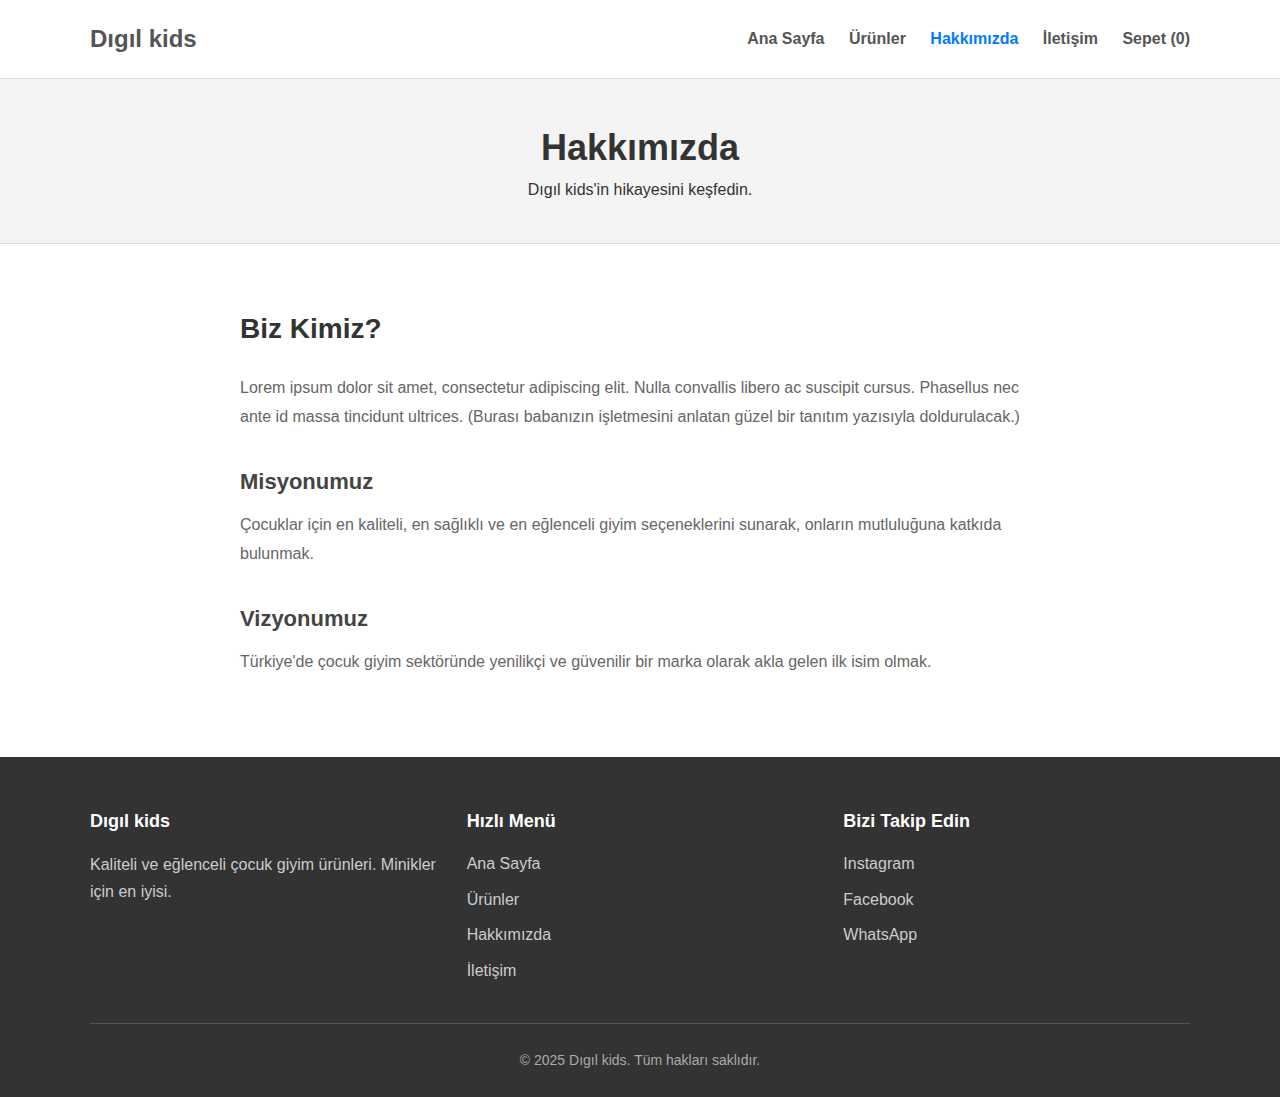
<file: Deneme2YZ/hakkimizda.html>
<!DOCTYPE html>
<html lang="tr">

<head>
    <meta charset="UTF-8">
    <meta name="viewport" content="width=device-width, initial-scale=1.0">
    <title>Hakkımızda - Dıgıl kids</title>

    <link rel="stylesheet" href="style.css">
</head>

<body>

    <header>
        <div class="container">
            <a href="index.html" class="logo">Dıgıl kids</a>
            
            <button class="menu-toggle" aria-label="Menüyü aç">
                <div class="bar"></div>
                <div class="bar"></div>
                <div class="bar"></div>
            </button>
            
            <div class="nav-wrapper">
                <nav>
                    <ul>
                        <li><a href="index.html">Ana Sayfa</a></li> 
                        <li><a href="urunler.html">Ürünler</a></li>
                        <li><a href="hakkimizda.html" class="active">Hakkımızda</a></li>
                        <li><a href="iletisim.html">İletişim</a></li>
                        <li><a href="sepet.html">Sepet (<span id="cart-count">0</span>)</a></li>
                    </ul>
                </nav>
            </div> </div>
    </header>

    <main>
        <section class="page-header">
            <div class="container">
                <h1>Hakkımızda</h1>
                <p>Dıgıl kids'in hikayesini keşfedin.</p>
            </div>
        </section>

        <section class="about-section">
            <div class="container">
                <div class="about-content">
                    <h2>Biz Kimiz?</h2>
                    <p>
                        Lorem ipsum dolor sit amet, consectetur adipiscing elit.
                        Nulla convallis libero ac suscipit cursus.
                        Phasellus nec ante id massa tincidunt ultrices.
                        (Burası babanızın işletmesini anlatan güzel bir tanıtım yazısıyla doldurulacak.)
                    </p>

                    <h3>Misyonumuz</h3>
                    <p>
                        Çocuklar için en kaliteli, en sağlıklı ve en eğlenceli giyim
                        seçeneklerini sunarak, onların mutluluğuna katkıda bulunmak.
                    </p>

                    <h3>Vizyonumuz</h3>
                    <p>
                        Türkiye'de çocuk giyim sektöründe yenilikçi ve güvenilir bir
                        marka olarak akla gelen ilk isim olmak.
                    </p>
                </div>
            </div>
        </section>
    </main>


    <footer>
        <div class="container">
            <div class="footer-grid">

                <div class="footer-col">
                    <h3>Dıgıl kids</h3>
                    <p>Kaliteli ve eğlenceli çocuk giyim ürünleri. Minikler için en iyisi.</p>
                </div>

                <div class="footer-col">
                    <h3>Hızlı Menü</h3>
                    <ul>
                        <li><a href="index.html">Ana Sayfa</a></li>
                        <li><a href="urunler.html">Ürünler</a></li>
                        <li><a href="hakkimizda.html">Hakkımızda</a></li>
                        <li><a href="iletisim.html">İletişim</a></li>
                    </ul>
                </div>

                <div class="footer-col">
                    <h3>Bizi Takip Edin</h3>
                    <div class="social-links">
                        <a href="#">Instagram</a>
                        <a href="#">Facebook</a>
                        <a href="#">WhatsApp</a>
                    </div>
                </div>

            </div>

            <div class="footer-bottom">
                <p>&copy; 2025 Dıgıl kids. Tüm hakları saklıdır.</p>
            </div>
        </div>
    </footer>

    <script src="app.js"></script>
</body>

</html>
</file>
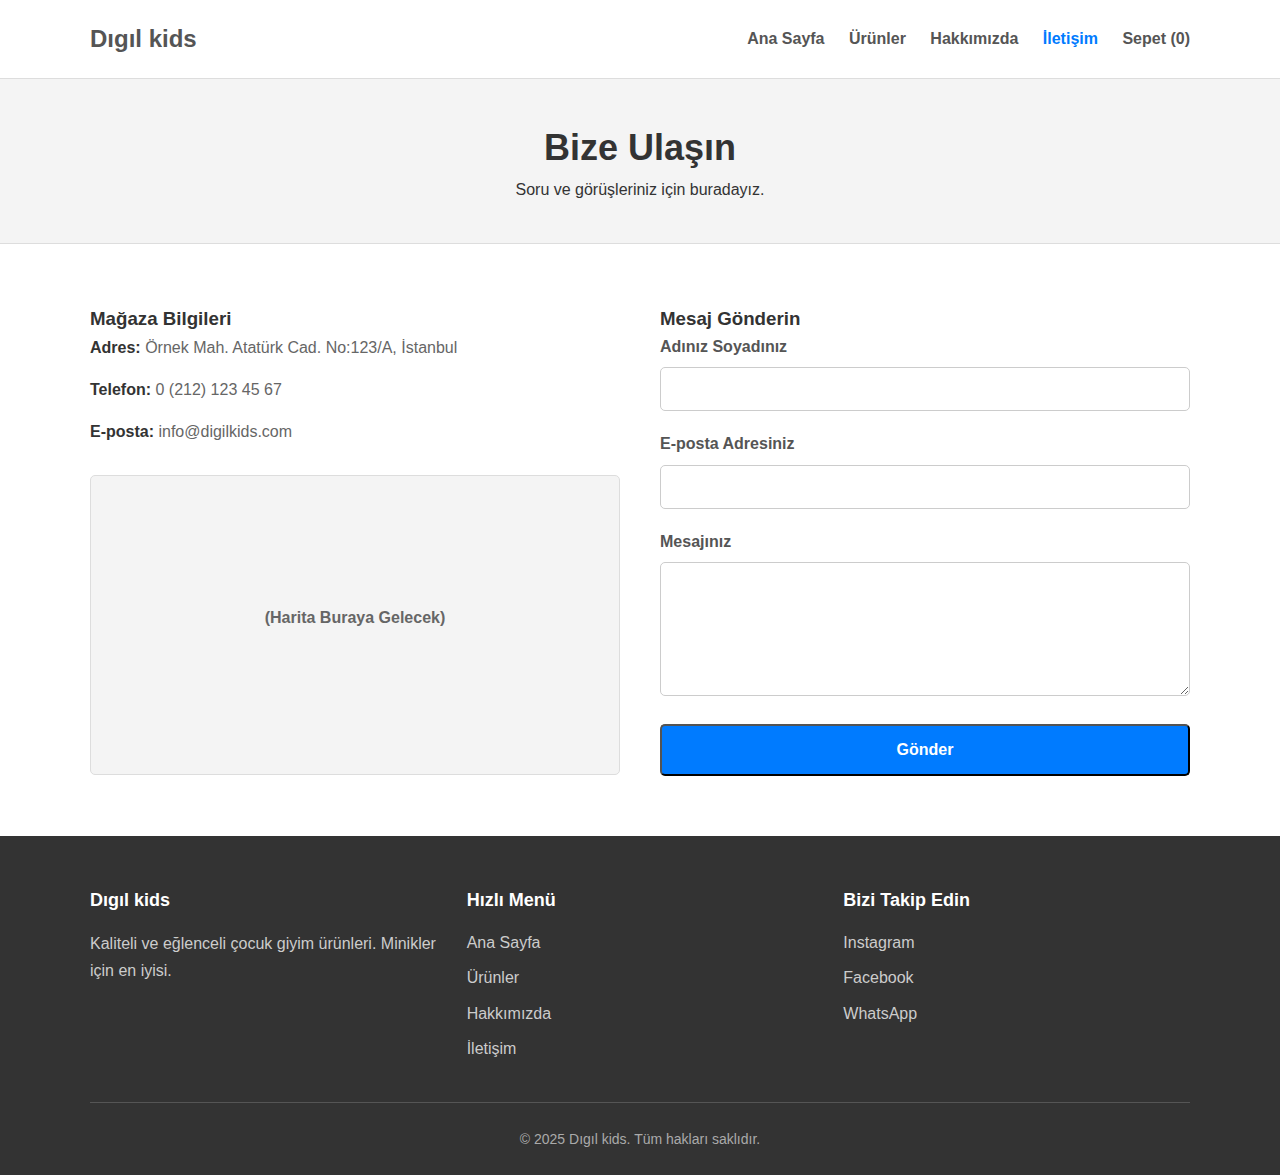
<file: Deneme2YZ/iletisim.html>
<!DOCTYPE html>
<html lang="tr">

<head>
    <meta charset="UTF-8">
    <meta name="viewport" content="width=device-width, initial-scale=1.0">
    <title>İletişim - Dıgıl kids</title>

    <link rel="stylesheet" href="style.css">
</head>

<body>

    <header>
        <div class="container">
            <a href="index.html" class="logo">Dıgıl kids</a>
            
            <button class="menu-toggle" aria-label="Menüyü aç">
                <div class="bar"></div>
                <div class="bar"></div>
                <div class="bar"></div>
            </button>
            
            <div class="nav-wrapper">
                <nav>
                    <ul>
                        <li><a href="index.html">Ana Sayfa</a></li> 
                        <li><a href="urunler.html">Ürünler</a></li>
                        <li><a href="hakkimizda.html">Hakkımızda</a></li>
                        <li><a href="iletisim.html" class="active">İletişim</a></li>
                        <li><a href="sepet.html">Sepet (<span id="cart-count">0</span>)</a></li>
                    </ul>
                </nav>
            </div> </div>
    </header>

    <main>
        <section class="page-header">
            <div class="container">
                <h1>Bize Ulaşın</h1>
                <p>Soru ve görüşleriniz için buradayız.</p>
            </div>
        </section>

        <section class="contact-section">
            <div class="container">
                <div class="contact-grid">

                    <div class="contact-info">
                        <h3>Mağaza Bilgileri</h3>
                        <p><strong>Adres:</strong> Örnek Mah. Atatürk Cad. No:123/A, İstanbul</p>
                        <p><strong>Telefon:</strong> 0 (212) 123 45 67</p>
                        <p><strong>E-posta:</strong> info@digilkids.com</p>

                        <div class="map-placeholder">
                            <p>(Harita Buraya Gelecek)</p>
                        </div>
                    </div>

                    <div class="contact-form">
                        <h3>Mesaj Gönderin</h3>
                        <form>
                            <div class="form-group">
                                <label for="name">Adınız Soyadınız</label>
                                <input type="text" id="name" name="name" required>
                            </div>
                            <div class="form-group">
                                <label for="email">E-posta Adresiniz</label>
                                <input type="email" id="email" name="email" required>
                            </div>
                            <div class="form-group">
                                <label for="message">Mesajınız</label>
                                <textarea id="message" name="message" rows="6" required></textarea>
                            </div>
                            <button type="submit" class="btn">Gönder</button>
                        </form>
                    </div>

                </div>
            </div>
        </section>
    </main>

    <footer>
        <div class="container">
            <div class="footer-grid">

                <div class="footer-col">
                    <h3>Dıgıl kids</h3>
                    <p>Kaliteli ve eğlenceli çocuk giyim ürünleri. Minikler için en iyisi.</p>
                </div>

                <div class="footer-col">
                    <h3>Hızlı Menü</h3>
                    <ul>
                        <li><a href="index.html">Ana Sayfa</a></li>
                        <li><a href="urunler.html">Ürünler</a></li>
                        <li><a href="hakkimizda.html">Hakkımızda</a></li>
                        <li><a href="iletisim.html">İletişim</a></li>
                    </ul>
                </div>

                <div class="footer-col">
                    <h3>Bizi Takip Edin</h3>
                    <div class="social-links">
                        <a href="#">Instagram</a>
                        <a href="#">Facebook</a>
                        <a href="#">WhatsApp</a>
                    </div>
                </div>

            </div>

            <div class="footer-bottom">
                <p>&copy; 2025 Dıgıl kids. Tüm hakları saklıdır.</p>
            </div>
        </div>
    </footer>

    <script src="app.js"></script>
</body>

</html>
</file>
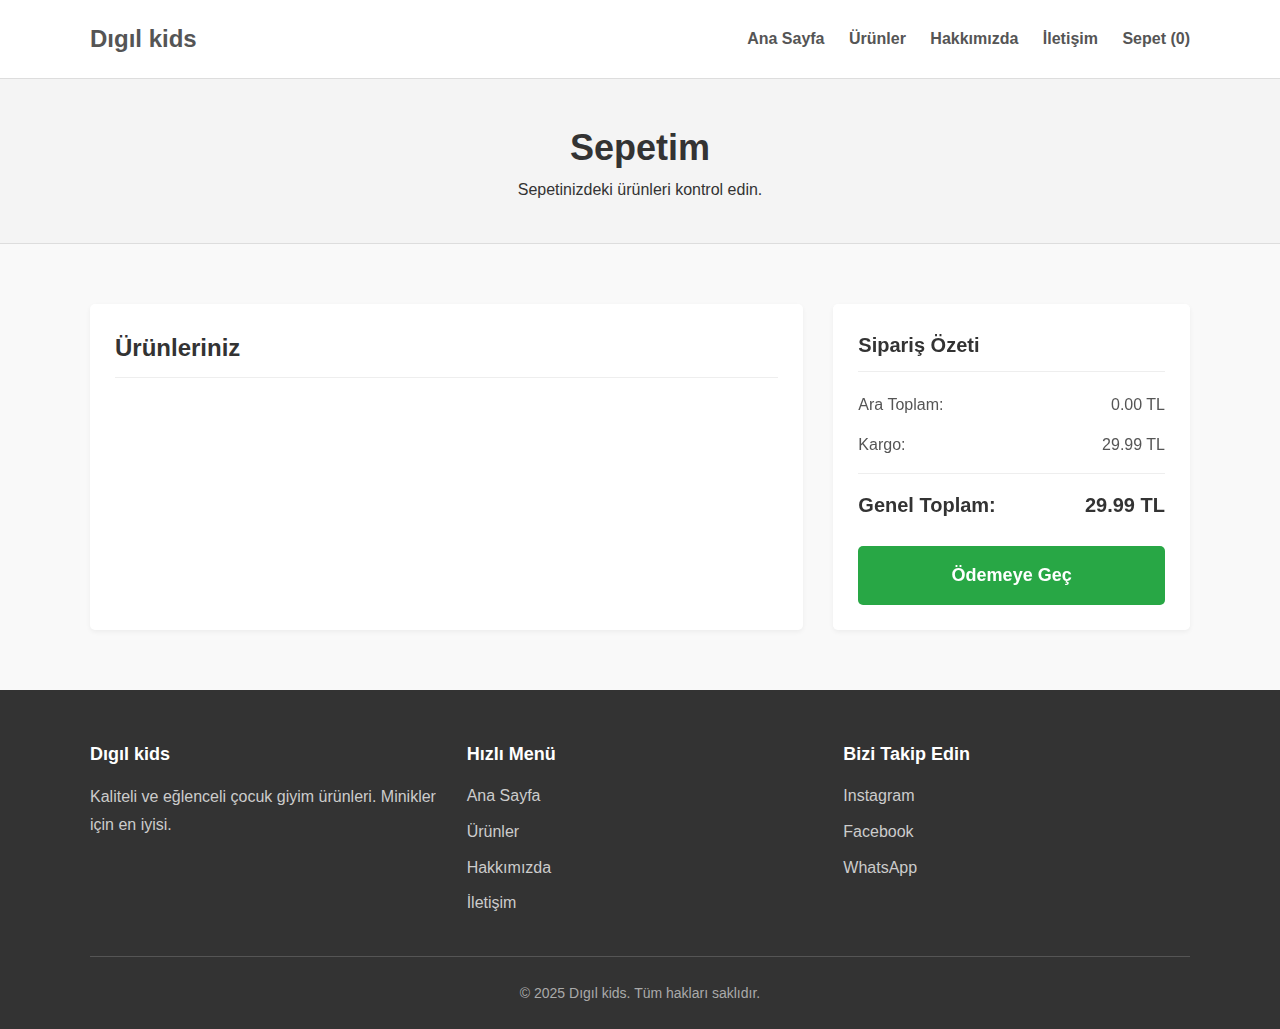
<file: Deneme2YZ/sepet.html>
<!DOCTYPE html>
<html lang="tr">

<head>
    <meta charset="UTF-8">
    <meta name="viewport" content="width=device-width, initial-scale=1.0">
    <title>Sepetim - Dıgıl kids</title>

    <link rel="stylesheet" href="style.css">
</head>

<body>

    <header>
        <div class="container">
            <a href="index.html" class="logo">Dıgıl kids</a>
            
            <button class="menu-toggle" aria-label="Menüyü aç">
                <div class="bar"></div>
                <div class="bar"></div>
                <div class="bar"></div>
            </button>
            
            <div class="nav-wrapper">
                <nav>
                    <ul>
                        <li><a href="index.html">Ana Sayfa</a></li> 
                        <li><a href="urunler.html">Ürünler</a></li>
                        <li><a href="hakkimizda.html">Hakkımızda</a></li>
                        <li><a href="iletisim.html">İletişim</a></li>
                        <li><a href="sepet.html">Sepet (<span id="cart-count">0</span>)</a></li>
                    </ul>
                </nav>
            </div> </div>
    </header>

    <main>
        <section class="page-header">
            <div class="container">
                <h1>Sepetim</h1>
                <p>Sepetinizdeki ürünleri kontrol edin.</p>
            </div>
        </section>

        <section class="cart-section">
            <div class="container">
                <div class="cart-layout">

                    <div class="cart-items-list">
                        <h2>Ürünleriniz</h2>

                        <div id="cart-items-container">
                            <p id="empty-cart-message">Sepetinizde henüz ürün bulunmuyor.</p>
                        </div>
                    </div>

                    <aside class="cart-summary">
                        <h3>Sipariş Özeti</h3>

                        <div class="summary-row">
                            <span>Ara Toplam:</span>
                            <span id="summary-subtotal">0.00 TL</span>
                        </div>

                        <div class="summary-row">
                            <span>Kargo:</span>
                            <span>29.99 TL</span>
                        </div>

                        <div class="summary-row total">
                            <span>Genel Toplam:</span>
                            <span id="summary-total">29.99 TL</span>
                        </div>

                        <a href="#" class="btn btn-add-to-cart">Ödemeye Geç</a>
                    </aside>

                </div>
            </div>
        </section>
    </main>

    <footer>
        <div class="container">
            <div class="footer-grid">

                <div class="footer-col">
                    <h3>Dıgıl kids</h3>
                    <p>Kaliteli ve eğlenceli çocuk giyim ürünleri. Minikler için en iyisi.</p>
                </div>

                <div class="footer-col">
                    <h3>Hızlı Menü</h3>
                    <ul>
                        <li><a href="index.html">Ana Sayfa</a></li>
                        <li><a href="urunler.html">Ürünler</a></li>
                        <li><a href="hakkimizda.html">Hakkımızda</a></li>
                        <li><a href="iletisim.html">İletişim</a></li>
                    </ul>
                </div>

                <div class="footer-col">
                    <h3>Bizi Takip Edin</h3>
                    <div class="social-links">
                        <a href="#">Instagram</a>
                        <a href="#">Facebook</a>
                        <a href="#">WhatsApp</a>
                    </div>
                </div>

            </div>

            <div class="footer-bottom">
                <p>&copy; 2025 Dıgıl kids. Tüm hakları saklıdır.</p>
            </div>
        </div>
    </footer>

    <script src="app.js"></script>
</body>

</html>
</file>
<file: Deneme2YZ/style.css>
/* --- 1. CSS Reset --- */
* {
    margin: 0;
    padding: 0;
    box-sizing: border-box;
}

/* --- 2. Genel Sayfa Stilleri --- */
body {
    font-family: Arial, sans-serif;
    /* Daha modern fontlar da seçebiliriz */
    line-height: 1.6;
    background-color: #f4f4f4;
    /* Sayfanın ana arka plan rengi (çok açık gri) */
    color: #333;
    /* Varsayılan metin rengi (koyu gri) */
}

/* --- 3. Container Stili --- */
.container {
    width: 90%;
    /* İçerik alanının genişliği */
    max-width: 1100px;
    /* Maksimum 1100px olsun, daha fazla büyümesin */
    margin: 0 auto;
    /* Sol ve sağdan otomatik boşluk = Ortalamak için */
}

/* --- 4. Header / Navigasyon --- */
header {
    background-color: #ffffff;
    /* Header'ın arka planı beyaz olsun */
    padding: 20px 0;
    /* Üstten ve alttan 20px, sağdan ve soldan 0px iç boşluk */
    border-bottom: 1px solid #ddd;
    /* Header'ın altına ince bir çizgi */
    box-shadow: 0 2px 5px rgba(0, 0, 0, 0.1);
    /* Hafif bir gölge */
}

/* Header'ın içindeki .container'a özel kural */
header .container {
    display: flex;
    /* Flexbox'ı etkinleştir! */
    justify-content: space-between;
    /* Öğeler arasına boşluk koy (logo sola, diğerleri sağa) */
    align-items: center;
    /* Öğeleri dikeyde ortala */
}

.logo {
    font-size: 24px;
    /* Logonun yazı boyutunu büyütelim */
    font-weight: bold;
    /* Kalın yapalım */
    color: #555;
    /* Logonun rengi */
    text-decoration: none;
    /* Altındaki çizgiyi kaldır */
}

nav ul {
    list-style: none;
    /* Menüdeki liste noktalarını (bullet points) kaldır */
}

nav ul li {
    display: inline-block;
    /* Liste elemanlarını yan yana getir */
    margin-left: 20px;
    /* Her menü öğesi arasına soldan 20px boşluk koy */
}

nav ul li a {
    text-decoration: none;
    /* Linklerin altındaki çizgiyi kaldır */
    color: #555;
    /* Menü linklerinin rengi */
    font-weight: bold;
}

nav ul li a:hover {
    color: #007bff;
    /* Fare üzerine gelince link rengi değişsin (Örn: Mavi) */
}

.header-icons a {
    text-decoration: none;
    color: #555;
    margin-left: 20px;
    /* Sepet ikonunu menüden biraz ayır */
    font-weight: bold;
}

/* --- 5. Hero Bölümü --- */
.hero {
    /* Normalde buraya bir arka plan resmi koyarız. 
      Şimdilik güzel bir renk kullanalım.
      Elinizde bir fotoğraf olduğunda 'background-color' satırını silip
      'background-image: url('resmin-adresi.jpg');' satırını ekleyebilirsiniz.
    */
    background-color: #e6f7ff;
    /* Çocuk giyimine uygun açık, yumuşak bir mavi */
    background-size: cover;
    /* Resmi olsaydı kaplaması için */
    background-position: center;
    /* Resmi olsaydı ortalaması için */

    min-height: 60vh;
    /* Ekran yüksekliğinin en az %60'ı kadar yer kaplasın */
    color: #333;
    /* Metin rengi */

    /* İçeriği dikey ve yatayda mükemmel ortalamak için Flexbox */
    display: flex;
    justify-content: center;
    align-items: center;

    /* Metnin kendisini de ortala (mobil için önemli) */
    text-align: center;

    padding: 20px;
    /* Kenarlardan iç boşluk */
}

.hero-content h1 {
    font-size: 48px;
    /* Ana başlık büyük olsun */
    margin-bottom: 15px;
    /* Altındaki metinle arasına boşluk */
    color: #222;
}

.hero-content p {
    font-size: 20px;
    /* Slogan metni */
    margin-bottom: 30px;
    /* Butonla arasına boşluk */
}

/* --- 6. Genel Buton Stili (Bu stili sitedeki tüm butonlar için kullanabiliriz) --- */
.btn {
    display: inline-block;
    /* Satır içinde bir blok gibi davran */
    background-color: #007bff;
    /* Parlak bir mavi (ana eylem rengi) */
    color: #ffffff;
    /* Metin rengi beyaz */
    padding: 12px 24px;
    /* Butonun iç boşluğu (daha tok görünür) */
    text-decoration: none;
    /* Link alt çizgisini kaldır */
    font-weight: bold;
    /* Kalın yazı */
    border-radius: 5px;
    /* Kenarları hafifçe yuvarlat */

    /* Fare üzerine gelince yumuşak bir geçiş efekti */
    transition: background-color 0.3s ease;
}

.btn:hover {
    background-color: #0056b3;
    /* Fare üzerine gelince renk koyulaşsın */
}

/* --- 7. Öne Çıkan Ürünler Bölümü --- */
.featured-products {
    padding: 60px 0;
    /* Bölümün üstünden ve altından 60px iç boşluk */
    /* Arka planı, ana body renginden (#f4f4f4) ayırmak için beyaz yapabiliriz */
    background-color: #ffffff;
}

.featured-products h2 {
    text-align: center;
    /* "Öne Çıkan Ürünler" başlığını ortala */
    font-size: 32px;
    margin-bottom: 40px;
    /* Başlık ile kartlar arasına boşluk koy */
}

/* Ürün Kartlarını Yan Yana Dizmek İçin GRID Kullanımı */
.product-grid {
    display: grid;
    /* Bu satır şunu der: 
      - En az 280px genişliğinde sütunlar oluştur.
      - Sığdığı kadar sütunu yan yana koy (auto-fit).
      - Kalan boşluğu sütunlar arasında eşit paylaştır (1fr).
      Bu, tam otomatik responsive (duyarlı) bir grid sağlar.
    */
    grid-template-columns: repeat(auto-fit, minmax(280px, 1fr));

    gap: 30px;
    /* Kartların hem yatayda hem dikeyde aralarındaki boşluk */
}

/* --- 8. Ürün Kartı Stili --- */
.product-card {
    background-color: #ffffff;
    border: 1px solid #eee;
    /* İnce bir kenarlık */
    border-radius: 8px;
    /* Kenarları yuvarlat */
    box-shadow: 0 4px 10px rgba(0, 0, 0, 0.05);
    /* Hafif bir gölge efekti */

    /* İçeriğin kartın dışına taşmasını engelle (resim için önemli) */
    overflow: hidden;

    text-align: center;
    /* Kart içindeki metinler ortalansın */

    /* Fare üzerine gelince hafifçe yukarı kalkma efekti */
    transition: transform 0.3s ease, box-shadow 0.3s ease;
}

.product-card:hover {
    transform: translateY(-5px);
    /* 5px yukarı kaydır */
    box-shadow: 0 6px 15px rgba(0, 0, 0, 0.1);
    /* Gölgeyi belirginleştir */
}

.product-card img {
    width: 100%;
    /* Resim, kartın genişliğine tam sığsın */
    height: auto;
    /* Yüksekliği otomatik ayarla (oranı koru) */
    display: block;
    /* Resimlerin altındaki istenmeyen boşluğu kaldırır */
}

.product-card h3 {
    font-size: 18px;
    margin: 15px 0 10px 0;
    /* Üst(15) Sağ(0) Alt(10) Sol(0) boşluk */
    color: #444;
}

.product-card .price {
    font-size: 16px;
    font-weight: bold;
    color: #007bff;
    /* Fiyatı, ana buton rengiyle aynı (mavi) yapalım */
    margin-bottom: 15px;
}

/* Ana butonumuz maviydi. 
  "İncele" butonu daha az dikkat çekici (ikincil) olsun.
*/
.btn-secondary {
    background-color: #6c757d;
    /* Gri bir renk */
    margin-bottom: 20px;
    /* Butonun kartın alt kenarına yapışmaması için */
}

.btn-secondary:hover {
    background-color: #5a6268;
    /* Fare üzerine gelince koyu gri */
}

/* --- 9. Footer Bölümü --- */
footer {
    background-color: #333;
    /* Koyu bir arka plan (koyu gri/siyah) */
    color: #f4f4f4;
    /* Üzerindeki metinler açık renk (açık gri) */
    padding-top: 50px;
    /* Sütunların üstünden boşluk */
}

.footer-grid {
    display: grid;
    /* Ürünlerdeki grid mantığının aynısı:
       Sığdığı kadar sütun koy, sütunlar en az 200px olsun.
    */
    grid-template-columns: repeat(auto-fit, minmax(200px, 1fr));
    gap: 30px;
    /* Sütunlar arası boşluk */
}

.footer-col h3 {
    font-size: 18px;
    margin-bottom: 15px;
    color: #ffffff;
    /* Başlıklar tam beyaz olsun */
}

.footer-col p {
    color: #ccc;
    /* Açıklama metni biraz daha sönük bir renk */
    line-height: 1.7;
}

.footer-col ul {
    list-style: none;
    /* Liste noktalarını kaldır */
}

.footer-col ul li {
    margin-bottom: 10px;
    /* Linkler arası dikey boşluk */
}

.footer-col ul li a,
.social-links a {
    text-decoration: none;
    color: #ccc;
    /* Linklerin varsayılan rengi */
    transition: color 0.3s ease;
    /* Yumuşak renk geçişi */
}

.footer-col ul li a:hover,
.social-links a:hover {
    color: #007bff;
    /* Fare üzerine gelince ana mavi rengimiz */
}

.social-links a {
    display: block;
    /* Sosyal medya linkleri alt alta dursun */
    margin-bottom: 10px;
}

/* En alttaki telif hakkı çubuğu */
.footer-bottom {
    text-align: center;
    /* Metni ortala */
    padding: 25px 0;
    /* Üstten ve alttan boşluk */
    margin-top: 30px;
    /* Üstteki sütunlardan ayırmak için boşluk */
    border-top: 1px solid #555;
    /* Ayırıcı çizgi */
    color: #aaa;
    /* Daha sönük bir telif hakkı metni */
    font-size: 14px;
}

/* --- 10. Aktif Menü Linki Stili --- */
nav ul li a.active {
    color: #007bff;
    /* Ana mavi rengimiz */
    /* İsteğe bağlı: Altına bir çizgi de ekleyebiliriz */
    /* border-bottom: 2px solid #007bff; */
}

/* --- 11. Genel Sayfa Başlığı (Page Header) --- */
/* (Hero'ya benzer ama daha küçük bir karşılama alanı) */
.page-header {
    background-color: #f4f4f4;
    /* Açık gri arka plan */
    padding: 40px 0;
    text-align: center;
    border-bottom: 1px solid #ddd;
}

.page-header h1 {
    font-size: 36px;
    color: #333;
}

/* --- 12. Ürünler Sayfası Düzeni (Filtre + Grid) --- */
.product-list-section .container {
    /* Bu sefer Flexbox kullanarak 
       solda filtre (sidebar), sağda ürün gridi oluşturacağız */
    display: flex;
    gap: 30px;
    /* Filtre alanı ile ürünler arasına boşluk */
    padding-top: 40px;
    padding-bottom: 40px;
}

/* Filtreleme Sütunu (Sidebar) */
.filters {
    /* Flexbox içinde 1 birim yer kaplasın (genellikle %25-%30) */
    flex: 1;
    background-color: #ffffff;
    padding: 20px;
    border-radius: 5px;
    box-shadow: 0 2px 5px rgba(0, 0, 0, 0.05);
    /* Yüksekliği ürün listesiyle aynı hizada olsun (isteğe bağlı) */
    align-self: flex-start;
}

.filters h3 {
    font-size: 20px;
    margin-bottom: 15px;
    border-bottom: 2px solid #f4f4f4;
    padding-bottom: 10px;
}

.filters ul {
    list-style: none;
}

.filters ul li {
    margin-bottom: 10px;
}

.filters ul li a {
    text-decoration: none;
    color: #555;
    transition: color 0.3s ease;
}

.filters ul li a:hover {
    color: #007bff;
}


/* Ürün Listesi Grid Alanı */
.product-list-grid {
    /* Flexbox içinde 3 birim yer kaplasın (genellikle %70-%75) */
    flex: 3;

    /* Ana sayfada kullandığımız ürün gridi ile aynı stil */
    display: grid;
    grid-template-columns: repeat(auto-fit, minmax(250px, 1fr));
    gap: 20px;
    /* Kart arası boşlukları biraz azalttık */
}

/* NOT: .product-card için ekstra CSS yazmamıza gerek yok, 
   çünkü onu zaten ana sayfa için yazmıştık ve stilleri buradan alacak! 
   İşte CSS'in gücü!
*/

/* --- 13. Ürün Detay Sayfası --- */
.product-detail-section {
    padding: 60px 0;
    background-color: #ffffff;
    /* Ana sayfadaki ürünler gibi beyaz arka plan */
}

/* Flexbox ile sol-sağ sütunlu düzen */
.product-detail-layout {
    display: flex;
    gap: 40px;
    /* Resim alanı ile bilgi alanı arası boşluk */
}

/* Sütun 1: Resim Galerisi */
.product-image-gallery {
    flex: 2;
    /* 2 birim yer kapla (daha geniş) */
    /* Gelecekte JavaScript ile tıklandığında değişecek resimler için */
}

.main-product-image {
    width: 100%;
    border-radius: 5px;
    border: 1px solid #eee;
}

.thumbnail-images {
    display: flex;
    /* Küçük resimleri yan yana diz */
    gap: 10px;
    /* Aralarına boşluk */
    margin-top: 15px;
}

.thumbnail-images img {
    width: 100px;
    height: auto;
    border: 1px solid #ddd;
    border-radius: 5px;
    cursor: pointer;
    /* Tıklanabilir olduğunu belirt */
    transition: border-color 0.3s ease;
}

.thumbnail-images img:hover {
    border-color: #007bff;
    /* Fare gelince kenarlık mavi olsun */
}

/* Sütun 2: Ürün Bilgileri */
.product-info {
    flex: 1;
    /* 1 birim yer kapla (daha dar) */
}

.product-info h1 {
    font-size: 32px;
    color: #333;
    margin-bottom: 15px;
}

.detail-price {
    font-size: 28px;
    font-weight: bold;
    color: #007bff;
    /* Fiyatı belirgin yap */
    margin-bottom: 20px;
}

.description {
    font-size: 16px;
    line-height: 1.7;
    color: #666;
    margin-bottom: 30px;
}

.product-options {
    margin-bottom: 30px;
}

.product-options label {
    font-weight: bold;
    margin-right: 10px;
}

.product-options select {
    padding: 8px 12px;
    border: 1px solid #ccc;
    border-radius: 5px;
    font-size: 16px;
}

/* Sepete Ekle Butonu */
.btn-add-to-cart {
    /* .btn stilini zaten alıyor, 
       ama ana .btn (mavi) rengini kullansın diye 
       .btn-secondary yerine .btn-primary diye bir class ekledik (HTML'de)
       veya direkt .btn kullanabiliriz.
       Ana butonumuzu (.btn) burada kullanalım.
    */
    /* HTML'de class'ı "btn" olarak güncelleyelim (daha basit) */
    /* Veya CSS'de .btn-add-to-cart'a özel stil verelim */

    background-color: #28a745;
    /* Yeşil (Sepete Ekle için yaygın renk) */
    color: #ffffff;
    font-size: 18px;
    padding: 15px 30px;
    /* Daha büyük, dikkat çekici buton */
    width: 100%;
    /* Sütun genişliğini kaplasın */
    text-align: center;
    transition: background-color 0.3s ease;
}

.btn-add-to-cart:hover {
    background-color: #218838;
    /* Koyu yeşil */
}

/* --- 14. Hakkımızda Sayfası --- */
.about-section {
    padding: 60px 0;
    background-color: #ffffff;
    /* Beyaz arka plan */
}

.about-content {
    /* Metnin çok genişleyip okunmasını zorlaştırmamak için 
       içeriği ortada daha dar bir alana alıyoruz */
    max-width: 800px;
    margin: 0 auto;
    /* Ortala */
    line-height: 1.8;
    /* Daha okunaklı metin için satır yüksekliği */
}

.about-content h2 {
    font-size: 28px;
    color: #333;
    margin-bottom: 20px;
}

.about-content h3 {
    font-size: 22px;
    color: #444;
    margin-top: 30px;
    /* Bir sonraki alt başlıkla arayı aç */
    margin-bottom: 10px;
}

.about-content p {
    color: #666;
    margin-bottom: 20px;
}

/* Eğer isterseniz bu resmi sonradan ekleyebilirsiniz */
/*
.about-image {
    width: 100%;
    height: auto;
    border-radius: 5px;
    margin-bottom: 30px;
}
*/

/* --- 15. İletişim Sayfası --- */
.contact-section {
    padding: 60px 0;
    background-color: #ffffff;
}

.contact-grid {
    display: grid;
    /* İki sütunlu bir grid oluşturalım. 
       Boşluğu eşit paylaşsınlar (1fr 1fr) */
    grid-template-columns: 1fr 1fr;
    gap: 40px;
    /* İki sütun arası boşluk */
}

/* Sol Sütun: Bilgiler */
.contact-info p {
    color: #666;
    line-height: 1.7;
    margin-bottom: 15px;
}

.contact-info p strong {
    color: #333;
}

.map-placeholder {
    width: 100%;
    height: 300px;
    background-color: #f4f4f4;
    border: 1px solid #ddd;
    border-radius: 5px;
    display: flex;
    justify-content: center;
    align-items: center;
    margin-top: 30px;
    color: #888;
    font-weight: bold;
}

/* Sağ Sütun: Form */
.form-group {
    margin-bottom: 20px;
}

.form-group label {
    display: block;
    /* Etiketler inputların üstünde dursun */
    margin-bottom: 8px;
    font-weight: bold;
    color: #555;
}

.form-group input,
.form-group textarea {
    width: 100%;
    /* Kapsayıcısını (formu) tam doldursun */
    padding: 12px;
    border: 1px solid #ccc;
    border-radius: 5px;
    font-size: 16px;
    font-family: Arial, sans-serif;
    /* body'den stili alsın */

    /* box-sizing'i en başta resetlemiştik,
       o yüzden padding genişliği etkilemeyecek. */
}

.form-group textarea {
    resize: vertical;
    /* Sadece dikeyde yeniden boyutlandırılabilsin */
}

/* Formdaki "Gönder" butonu. Ana .btn stilimizi kullanacak */
.contact-form .btn {
    width: 100%;
    /* Buton da tam genişlik olsun */
    font-size: 16px;
    padding: 15px;
}

/* --- 16. Sepet Sayfası --- */
.cart-section {
    padding: 60px 0;
    background-color: #f9f9f9;
    /* Diğer sayfalardan farklı bir arka plan */
}

.cart-layout {
    display: grid;
    /* Sol sütun (liste) 2 birim, sağ sütun (özet) 1 birim yer kaplasın */
    grid-template-columns: 2fr 1fr;
    gap: 30px;
}

/* Sol Sütun: Ürün Listesi */
.cart-items-list {
    background-color: #ffffff;
    padding: 25px;
    border-radius: 5px;
    box-shadow: 0 2px 5px rgba(0, 0, 0, 0.05);
}

.cart-items-list h2 {
    margin-bottom: 20px;
    border-bottom: 1px solid #eee;
    padding-bottom: 10px;
}

#empty-cart-message {
    color: #888;
    font-size: 18px;
    text-align: center;
    padding: 40px 0;
}

/* Sağ Sütun: Sipariş Özeti */
.cart-summary {
    background-color: #ffffff;
    padding: 25px;
    border-radius: 5px;
    box-shadow: 0 2px 5px rgba(0, 0, 0, 0.05);

    /* Sayfa kaydırılsa bile özet kutusu görünsün (isteğe bağlı) */
    position: sticky;
    top: 20px;
}

.cart-summary h3 {
    font-size: 20px;
    margin-bottom: 20px;
    border-bottom: 1px solid #eee;
    padding-bottom: 10px;
}

.summary-row {
    display: flex;
    justify-content: space-between;
    /* Sağa ve sola yasla */
    margin-bottom: 15px;
    font-size: 16px;
    color: #555;
}

.summary-row.total {
    font-size: 20px;
    font-weight: bold;
    color: #333;
    border-top: 1px solid #eee;
    padding-top: 15px;
    margin-top: 15px;
}

/* Ödeme Butonu (Daha önce .btn-add-to-cart için yazdığımız yeşil stili kullansın) */
.cart-summary .btn-add-to-cart {
    width: 100%;
    text-align: center;
    margin-top: 10px;
    font-size: 18px;
}

/* --- 17. Sepet Sayfası - Ürün Satırı --- */
.cart-item {
    display: flex;
    align-items: center; /* Dikeyde ortala */
    gap: 15px; /* Aralara boşluk */
    margin-bottom: 20px;
    padding-bottom: 20px;
    border-bottom: 1px solid #eee; /* Her ürünün altı çizgili olsun */
}

/* Sepetteki son ürünün altındaki çizgiyi kaldır */
.cart-item:last-child {
    border-bottom: none;
    margin-bottom: 0;
    padding-bottom: 0;
}

.cart-item img {
    width: 80px;
    height: 100px; /* Resim oranına göre ayarlanabilir */
    object-fit: cover; /* Resmi 80x100 alana sığdır/kırp */
    border-radius: 5px;
    border: 1px solid #eee;
}

.cart-item-info {
    /* Kalan tüm boşluğu kapla (isim ve sil butonu için) */
    flex: 1; 
}

.cart-item-info h4 {
    font-size: 16px;
    color: #333;
    margin-bottom: 5px;
}

.cart-item-info .cart-item-price {
    font-size: 14px;
    color: #666;
    margin-bottom: 10px;
}

.cart-item-info .remove-item-btn {
    font-size: 12px;
    color: #d9534f; /* Kırmızımsı bir renk */
    cursor: pointer;
    background: none;
    border: none;
    padding: 0;
}

.cart-item-info .remove-item-btn:hover {
    text-decoration: underline;
}

/* --- 18. Mobil Menü (Hamburger) Stilleri --- */
.menu-toggle {
    display: none; /* Hamburger menüyü MASAÜSTÜNDE GİZLE */
    background: none;
    border: none;
    cursor: pointer;

    /* İkonun içindeki çubukları (bar) düzenlemek için */
    /* HATA BURADAYDI: display: flex; satırını buradan kaldırıyoruz */
    flex-direction: column;
    gap: 5px; /* Çubuklar arası boşluk */
    padding: 10px;
}

.menu-toggle .bar {
    /* Bu kuralda değişiklik yok */
    width: 25px;
    height: 3px;
    background-color: #333;
    border-radius: 2px;
}

/* @media (max-width: 768px) ... 
   ... (Aşağıdaki @media kuralı olduğu gibi kalmalı,
       içindeki .menu-toggle { display: flex; } kuralı DOĞRU) ...
*/


/* =======================================================
   RESPONSIVE TASARIM (MEDIA QUERY)
   ======================================================= */

/* Ekran genişliği 768px (tablet) veya daha küçük olduğunda: */
@media (max-width: 768px) {
    
    /* --- 1. Header Düzenlemesi --- */
    
    /* Header'daki ana container'ı (logo, ikon, menü) ayarla */
    header .container {
        /* Logo ve ikonu (menu-toggle) sağa sola yasla */
        justify-content: space-between; 
    }
    
    /* Hamburger ikonunu (menu-toggle) MOBİLDE GÖSTER */
    .menu-toggle {
        display: flex; /* (display: none; olanı ezer) */
    }
    
    /* Asıl menü sargısını (nav-wrapper) MOBİLDE GİZLE */
    .nav-wrapper {
        display: none;
        
        /* Aşağıdaki stiller, JS ile menü AÇILDIĞINDA geçerli olacak */
        position: absolute;
        top: 80px; /* Header'ın yüksekliğine göre ayarlayın */
        left: 0;
        width: 100%;
        background-color: #ffffff;
        box-shadow: 0 4px 10px rgba(0,0,0,0.1);
        padding: 20px;
    }
    
    /* Menü açıldığında (JavaScript ile .active sınıfı eklendiğinde) */
    .nav-wrapper.active {
        display: block; /* Menüyü görünür yap */
    }
    
    /* Menü linklerini alt alta diz */
    nav ul li {
        display: block; /* inline-block olanı ezer */
        margin-left: 0;
        margin-bottom: 15px;
    }
    
    /* Header ikonları (sepet) menünün altına gelsin */
    .header-icons {
        margin-top: 20px;
        padding-top: 20px;
        border-top: 1px solid #f4f4f4;
    }
    
    
    /* --- 2. Diğer Sayfaların Düzenlenmesi --- */
    
    /* Ürünler ve İletişim sayfasındaki sütunları alt alta getir */
    .product-list-section .container,
    .contact-grid {
        display: block; /* flex veya grid'i iptal et */
    }
    
    /* Filtreler ve sipariş özeti kutularına boşluk ver */
    .filters,
    .cart-summary {
        margin-bottom: 30px;
        /* (position: sticky; olanı iptal etmek gerekebilir ama şimdilik kalsın) */
    }

    /* Ürün detay sayfasındaki sütunları alt alta getir */
    .product-detail-layout {
        flex-direction: column; /* flex'i dikey yap */
    }
    
    /* Sepet sayfasındaki sütunları alt alta getir */
    .cart-layout {
        grid-template-columns: 1fr; /* 2fr 1fr olanı ezer */
    }
}

/* --- 19. Ürün Galerisi (Aktif Thumbnail) --- */
.thumbnail-images img {
    /* Daha önce eklediğimiz stilleri (cursor: pointer vb.) zaten alıyor */
    /* Geçiş efekti ekleyelim */
    transition: border-color 0.3s ease;
}

/* JavaScript tarafından .active-thumbnail sınıfı eklenen resim: */
.thumbnail-images img.active-thumbnail {
    border-color: #007bff; /* Ana mavi rengimiz */
    border-width: 2px; /* Kenarlığı kalınlaştır */
}
</file>
